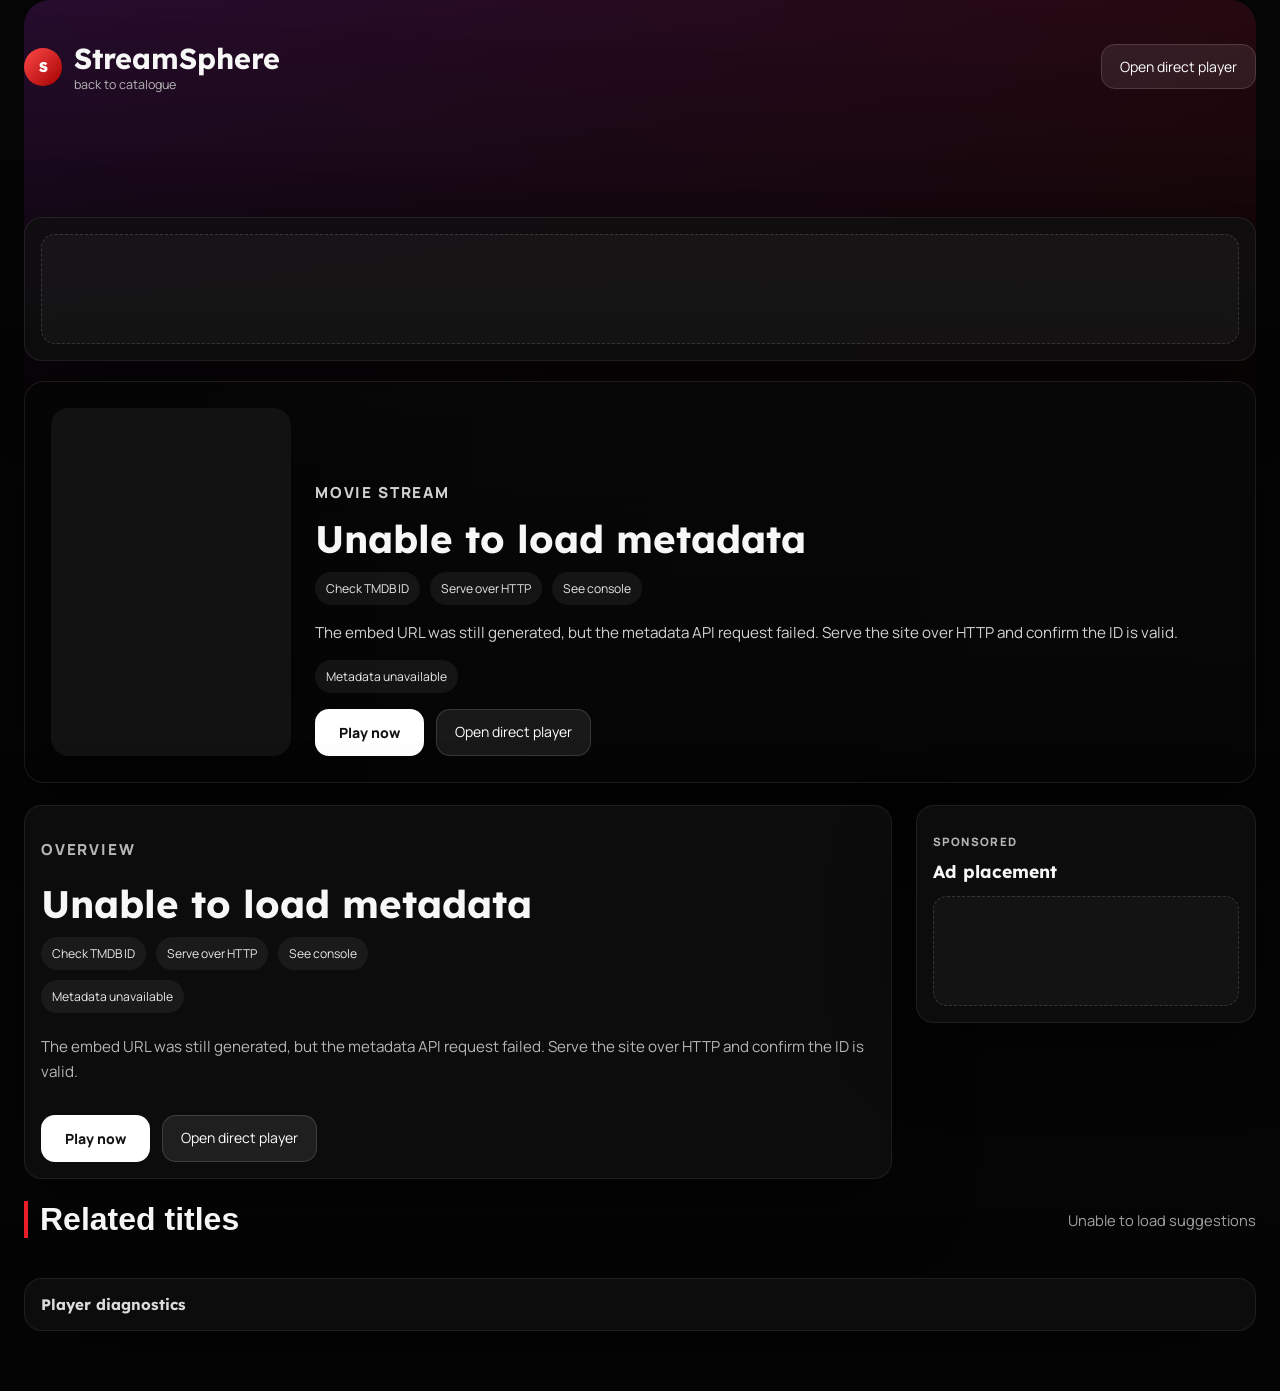
<file: watch.html>
<!DOCTYPE html>
<html lang="en">
  <head>
    <meta charset="UTF-8" />
    <meta name="viewport" content="width=device-width, initial-scale=1.0" />
    <title>Watch | StreamSphere</title>
    <meta
      name="description"
      content="Dedicated watch page using VidKing embed routes and Videasy metadata APIs."
    />
    <link rel="preconnect" href="https://fonts.googleapis.com" />
    <link rel="preconnect" href="https://fonts.gstatic.com" crossorigin />
    <link
      href="https://fonts.googleapis.com/css2?family=Lexend:wght@400;500;600;700;800&family=Manrope:wght@400;500;600;700&display=swap"
      rel="stylesheet"
    />
    <link rel="stylesheet" href="./styles.css" />
  </head>
  <body>
    <div class="watch-page-shell">
      <div class="watch-backdrop" id="watchBackdrop"></div>
      <header class="watch-topbar">
        <a class="brand" href="./index.html">
          <span class="brand-mark">S</span>
          <span class="brand-copy">
            <strong>StreamSphere</strong>
            <span>back to catalogue</span>
          </span>
        </a>
        <div class="watch-actions">
          <a id="openDirectLink" class="secondary-button" href="#" target="_blank" rel="noopener noreferrer">
            Open direct player
          </a>
        </div>
      </header>

      <main class="watch-page-content">
        <section class="watch-stage">
          <div class="watch-ad-band">
            <div class="ad-slot" data-slot="watchTop"></div>
          </div>

          <div class="watch-stage-shell">
            <section class="watch-hero-card" id="watchHeroCard">
              <div class="watch-hero-poster" id="watchPoster"></div>
              <div class="watch-hero-copy">
                <p class="panel-label" id="watchType">Loading type</p>
                <h1 id="watchTitle">Loading title...</h1>
                <div class="watch-facts" id="watchFacts"></div>
                <p id="watchSummary">
                  Pulling metadata from the Videasy database API and preparing the VidKing embed route.
                </p>
                <div class="chip-row" id="watchChips"></div>
                <div class="watch-hero-actions">
                  <button id="playInlineBtn" class="primary-button watch-inline-play" type="button">
                    Play now
                  </button>
                  <a id="openDirectLinkInline" class="secondary-button" href="#" target="_blank" rel="noopener noreferrer">
                    Open direct player
                  </a>
                </div>
              </div>
            </section>

            <div class="player-frame-shell watch-frame" id="watchPlayerShell" hidden>
              <div class="watch-player-toolbar">
                <button id="backToDetailsBtn" class="ghost-button" type="button">Back to details</button>
              </div>
              <iframe
                id="watchFrame"
                title="VidKing Player"
                allow="autoplay; fullscreen"
                allowfullscreen
                loading="eager"
                referrerpolicy="origin"
              ></iframe>
            </div>
          </div>
        </section>

        <section class="watch-detail-section">
          <div class="watch-detail-main sidebar-card">
            <p class="panel-label">Overview</p>
            <h2 id="watchDetailTitle">Loading title...</h2>
            <div class="watch-facts watch-detail-facts" id="watchDetailFacts"></div>
            <div class="chip-row watch-detail-chips" id="watchDetailChips"></div>
            <p id="watchDetailSummary">
              Pulling metadata from the Videasy database API and preparing the VidKing embed route.
            </p>
            <div class="watch-hero-actions">
              <button id="playInlineBtnSecondary" class="primary-button watch-inline-play" type="button">
                Play now
              </button>
              <a id="openDirectLinkDetail" class="secondary-button" href="#" target="_blank" rel="noopener noreferrer">
                Open direct player
              </a>
            </div>
          </div>

          <aside class="watch-detail-side">
            <div class="sidebar-card">
              <p class="panel-label">Sponsored</p>
              <h3>Ad placement</h3>
              <div class="ad-slot" data-slot="watchRail"></div>
            </div>
          </aside>
        </section>

        <section class="related-section">
          <div class="shelf-header">
            <h2 id="relatedHeading">Related titles</h2>
            <div class="shelf-meta" id="relatedMeta">Loading suggestions...</div>
          </div>
          <div class="shelf-grid related-grid" id="relatedGrid"></div>
        </section>

        <section class="watch-utility">
          <details class="sidebar-card diagnostics-card">
            <summary>Player diagnostics</summary>
            <div class="diagnostics-grid">
              <div>
                <p class="panel-label">Current embed URL</p>
                <pre class="message-area" id="watchUrl"></pre>
              </div>
              <div>
                <p class="panel-label">Player events</p>
                <pre class="message-area" id="watchEvents">Waiting for player events...</pre>
              </div>
            </div>
          </details>
        </section>
      </main>
    </div>

    <script src="./config.js"></script>
    <script src="./watch.js"></script>
  </body>
</html>
</file>
<file: styles.css>
:root {
  --bg: #050505;
  --panel: #0d0d0d;
  --panel-soft: #131313;
  --line: rgba(255, 255, 255, 0.08);
  --text: #f7f7f7;
  --muted: #b6b6b6;
  --red: #eb1d27;
  --red-soft: rgba(235, 29, 39, 0.18);
  --shadow: 0 24px 80px rgba(0, 0, 0, 0.45);
  --radius: 24px;
}

* {
  box-sizing: border-box;
}

html {
  scroll-behavior: smooth;
}

body {
  margin: 0;
  background: var(--bg);
  color: var(--text);
  font-family: "Manrope", sans-serif;
}

body.modal-open {
  overflow: hidden;
}

a {
  color: inherit;
  text-decoration: none;
}

button,
input {
  font: inherit;
}

.site-frame {
  min-height: 100vh;
  background:
    radial-gradient(circle at top center, rgba(118, 30, 140, 0.35), transparent 35%),
    linear-gradient(180deg, rgba(4, 4, 4, 0.1) 0%, rgba(4, 4, 4, 0.7) 55%, #050505 100%);
}

.page-shell {
  width: min(1280px, calc(100% - 64px));
  margin: 0 auto;
}

.page-shell-home {
  min-height: 100vh;
}

.hero {
  position: relative;
  min-height: 100vh;
  background-position: center top;
  background-size: cover;
}

.hero-cinematic {
  background-repeat: no-repeat;
}

.hero-overlay {
  position: absolute;
  inset: 0;
  background:
    linear-gradient(180deg, rgba(5, 5, 5, 0.1) 0%, rgba(5, 5, 5, 0.46) 48%, rgba(5, 5, 5, 0.96) 100%),
    radial-gradient(circle at right top, rgba(113, 23, 180, 0.35), transparent 28%);
}

.topbar {
  display: flex;
  align-items: center;
  justify-content: space-between;
  gap: 20px;
}

.topbar-floating {
  position: relative;
  z-index: 2;
  padding-top: 28px;
}

.brand {
  display: inline-flex;
  align-items: center;
  gap: 12px;
}

.brand-mark {
  display: grid;
  place-items: center;
  width: 38px;
  height: 38px;
  border-radius: 999px;
  background: linear-gradient(135deg, #ff4949, #a30000);
  color: white;
  font-family: "Lexend", sans-serif;
  font-weight: 800;
}

.brand-copy {
  display: grid;
}

.brand-copy strong {
  font-size: 1.8rem;
  font-family: "Lexend", sans-serif;
}

.brand-copy span:last-child {
  color: var(--muted);
  font-size: 0.78rem;
}

.nav,
.topbar-actions,
.hero-meta-line,
.hero-actions,
.filter-chips,
.shelf-tabs,
.chip-row {
  display: flex;
  align-items: center;
  gap: 14px;
}

.nav a {
  color: rgba(255, 255, 255, 0.9);
  font-size: 0.96rem;
}

.search-shell {
  display: inline-flex;
  align-items: center;
  gap: 10px;
  padding: 12px 16px;
  border-radius: 999px;
  background: rgba(255, 255, 255, 0.08);
  border: 1px solid rgba(255, 255, 255, 0.1);
}

.country-select-shell {
  display: inline-grid;
  gap: 6px;
  padding: 10px 14px;
  border-radius: 18px;
  background: rgba(255, 255, 255, 0.08);
  border: 1px solid rgba(255, 255, 255, 0.1);
}

.country-select-shell span {
  color: rgba(255, 255, 255, 0.62);
  font-size: 0.72rem;
  font-weight: 700;
  letter-spacing: 0.08em;
  text-transform: uppercase;
}

.country-select {
  min-width: 128px;
  border: 0;
  outline: 0;
  background: transparent;
  color: white;
  font-weight: 700;
  cursor: pointer;
}

.country-select option {
  color: #111;
}

.search-trigger {
  justify-content: space-between;
  min-width: 240px;
  color: white;
}

.search-trigger strong {
  font-weight: 700;
}

.search-shell span {
  color: rgba(255, 255, 255, 0.6);
  font-size: 0.8rem;
  text-transform: uppercase;
  letter-spacing: 0.08em;
}

.search-shell input {
  width: 180px;
  border: 0;
  outline: 0;
  background: transparent;
  color: var(--text);
}

.ghost-button,
.primary-button,
.secondary-button,
.shelf-tab {
  border: 0;
  cursor: pointer;
}

.ghost-button,
.secondary-button {
  padding: 12px 18px;
  border-radius: 14px;
  color: white;
  background: rgba(255, 255, 255, 0.08);
  border: 1px solid rgba(255, 255, 255, 0.14);
}

.home-main {
  position: relative;
  z-index: 2;
}

.hero-content {
  display: flex;
  align-items: flex-end;
  min-height: 66vh;
  padding-top: 120px;
}

.hero-text-stack {
  width: min(560px, 100%);
  padding-bottom: 36px;
}

.hero-kicker {
  color: #ffe18a;
  font-size: 0.86rem;
  font-weight: 800;
  letter-spacing: 0.16em;
  text-transform: uppercase;
}

.hero-text-stack h1,
.watch-sidebar h1 {
  margin: 18px 0 14px;
  font-size: clamp(3rem, 7vw, 5.4rem);
  line-height: 0.92;
  font-family: "Lexend", sans-serif;
}

.hero-meta-line span {
  color: rgba(255, 255, 255, 0.82);
  font-size: 0.96rem;
}

.hero-summary {
  max-width: 520px;
  color: rgba(255, 255, 255, 0.86);
  line-height: 1.75;
  font-size: 1.06rem;
}

.primary-button {
  display: inline-flex;
  align-items: center;
  justify-content: center;
  padding: 14px 24px;
  border-radius: 14px;
  font-weight: 800;
}

.hero-play {
  background: white;
  color: #111;
}

.hero-more {
  background: rgba(255, 255, 255, 0.08);
}

.top-ten-section {
  padding: 22px 0 50px;
}

.top-ten-heading {
  display: flex;
  align-items: center;
  gap: 20px;
  margin-bottom: 26px;
}

.top-ten-title {
  font-size: clamp(4.2rem, 12vw, 7rem);
  line-height: 0.86;
  color: transparent;
  -webkit-text-stroke: 2px var(--red);
  font-family: "Syne", sans-serif;
  font-weight: 800;
}

.top-ten-copy p {
  margin: 0;
  letter-spacing: 0.38em;
  font-weight: 800;
}

.top-ten-grid {
  display: grid;
  grid-template-columns: repeat(5, minmax(0, 1fr));
  gap: 34px;
}

.top-ten-card {
  position: relative;
}

.top-ten-rank {
  position: absolute;
  left: -16px;
  bottom: -16px;
  z-index: 0;
  font-size: 5.2rem;
  line-height: 0.9;
  color: transparent;
  -webkit-text-stroke: 2px var(--red);
  font-family: "Syne", sans-serif;
  font-weight: 800;
}

.top-ten-poster {
  position: relative;
  z-index: 1;
  display: block;
  width: 100%;
  padding: 0;
  border: 0;
  background: transparent;
  cursor: pointer;
}

.top-ten-poster img {
  display: block;
  width: 100%;
  aspect-ratio: 0.72;
  object-fit: cover;
  border-radius: 8px;
  box-shadow: var(--shadow);
}

.content-shelves {
  padding: 24px 0 70px;
  background: #070707;
}

.inline-ad-wrap {
  margin-bottom: 34px;
}

.ad-slot {
  min-height: 110px;
  display: grid;
  place-items: center;
  border-radius: 14px;
  border: 1px dashed rgba(255, 255, 255, 0.15);
  background: rgba(255, 255, 255, 0.03);
  color: #bcbcbc;
  text-align: center;
}

.ad-slot-footer {
  min-height: 90px;
}

.shelf-section {
  margin-bottom: 52px;
}

.shelf-header {
  display: flex;
  align-items: center;
  justify-content: space-between;
  gap: 20px;
  margin-bottom: 18px;
}

.shelf-meta {
  color: rgba(255, 255, 255, 0.64);
  font-size: 0.92rem;
}

.shelf-header h2 {
  margin: 0;
  padding-left: 12px;
  border-left: 4px solid var(--red);
  font-size: 2rem;
  font-family: "Syne", sans-serif;
}

.shelf-tab {
  padding: 0 0 10px;
  background: transparent;
  color: rgba(255, 255, 255, 0.75);
}

.shelf-tab.is-active {
  color: white;
  border-bottom: 2px solid var(--red);
}

.shelf-grid {
  display: grid;
  grid-template-columns: repeat(5, minmax(0, 1fr));
  gap: 14px;
}

.shelf-card {
  min-width: 0;
}

.shelf-card-media {
  position: relative;
  width: 100%;
  min-height: 188px;
  padding: 0;
  overflow: hidden;
  border: 0;
  border-radius: 10px;
  background-color: #1a1a1a;
  background-position: center;
  background-size: cover;
  cursor: pointer;
}

.shelf-badge,
.shelf-score {
  position: absolute;
  top: 8px;
  z-index: 3;
  padding: 6px 9px;
  border-radius: 7px;
  font-size: 0.7rem;
  font-weight: 800;
  letter-spacing: 0.04em;
  box-shadow: 0 8px 18px rgba(0, 0, 0, 0.35);
}

.shelf-badge {
  left: 8px;
  background: rgba(8, 8, 8, 0.9);
  color: rgba(255, 255, 255, 0.96);
  border: 1px solid rgba(255, 255, 255, 0.08);
}

.shelf-score {
  right: 8px;
  background: rgba(235, 29, 39, 0.92);
  color: #ffffff;
}

.shelf-fade {
  position: absolute;
  inset: 0;
  background:
    linear-gradient(180deg, rgba(0, 0, 0, 0.08) 0%, rgba(0, 0, 0, 0.32) 42%, rgba(0, 0, 0, 0.92) 100%),
    linear-gradient(90deg, rgba(0, 0, 0, 0.12), rgba(0, 0, 0, 0));
}

.shelf-caption {
  position: absolute;
  inset: auto 0 0;
  z-index: 2;
  padding: 22px 16px 16px;
  text-align: left;
  background: linear-gradient(180deg, rgba(5, 5, 5, 0), rgba(5, 5, 5, 0.74) 30%, rgba(5, 5, 5, 0.96) 100%);
}

.shelf-caption h3 {
  margin: 0 0 6px;
  color: #ffffff;
  font-size: 1.05rem;
  line-height: 1.2;
  font-weight: 800;
  text-shadow: 0 2px 10px rgba(0, 0, 0, 0.7);
  display: -webkit-box;
  -webkit-box-orient: vertical;
  -webkit-line-clamp: 2;
  overflow: hidden;
}

.shelf-caption p {
  margin: 0;
  color: rgba(255, 255, 255, 0.84);
  font-size: 0.82rem;
  line-height: 1.5;
  text-shadow: 0 1px 8px rgba(0, 0, 0, 0.7);
  display: -webkit-box;
  -webkit-box-orient: vertical;
  -webkit-line-clamp: 2;
  overflow: hidden;
}

.filter-chips {
  flex-wrap: wrap;
}

.filter-chip {
  padding: 8px 14px;
  border-radius: 999px;
  border: 1px solid rgba(255, 255, 255, 0.12);
  background: transparent;
  color: rgba(255, 255, 255, 0.8);
}

.filter-chip.is-active {
  background: var(--red);
  border-color: var(--red);
  color: white;
}

.site-footer {
  display: flex;
  align-items: center;
  justify-content: space-between;
  gap: 24px;
  padding: 18px 0 0;
  border-top: 1px solid var(--line);
  color: var(--muted);
}

.empty-state {
  margin-top: 18px;
  padding: 22px 20px;
  border-radius: 14px;
  border: 1px solid var(--line);
  background: rgba(255, 255, 255, 0.03);
  color: var(--muted);
}

[hidden] {
  display: none !important;
}

.empty-state strong {
  display: block;
  margin-bottom: 8px;
  color: white;
}

.search-modal {
  position: fixed;
  inset: 0;
  z-index: 40;
}

.search-modal-backdrop {
  position: absolute;
  inset: 0;
  background: rgba(0, 0, 0, 0.72);
  backdrop-filter: blur(10px);
}

.search-modal-panel {
  position: relative;
  width: min(760px, calc(100% - 32px));
  max-height: calc(100vh - 48px);
  margin: 24px auto;
  padding: 28px;
  border-radius: 26px;
  background: rgba(8, 8, 8, 0.94);
  border: 1px solid rgba(255, 255, 255, 0.08);
  box-shadow: var(--shadow);
  overflow: auto;
}

.search-modal-head {
  display: flex;
  align-items: flex-end;
  justify-content: space-between;
  gap: 18px;
  margin-bottom: 18px;
}

.search-modal-head h2 {
  margin: 10px 0 0;
  font-family: "Syne", sans-serif;
  font-size: 2rem;
}

.search-head-actions {
  display: flex;
  gap: 10px;
}

.search-type-select {
  padding: 12px 14px;
  border-radius: 14px;
  border: 1px solid rgba(255, 255, 255, 0.12);
  background: #0d0d0d;
  color: white;
}

.search-modal-input {
  display: grid;
  gap: 10px;
}

.search-modal-input span {
  color: rgba(255, 255, 255, 0.7);
  font-size: 0.9rem;
  font-weight: 700;
}

.search-modal-input input {
  width: 100%;
  padding: 18px 110px 18px 18px;
  border-radius: 18px;
  border: 1px solid rgba(255, 255, 255, 0.1);
  background: #050505;
  color: white;
  font-size: 1.1rem;
}

.search-modal-input {
  position: relative;
}

.search-clear-btn {
  position: absolute;
  right: 12px;
  bottom: 10px;
  padding: 10px 12px;
  border-radius: 12px;
  border: 0;
  background: rgba(255, 255, 255, 0.08);
  color: white;
  cursor: pointer;
}

.search-modal-results {
  margin-top: 18px;
  padding-top: 8px;
}

.search-results-meta {
  margin-bottom: 12px;
  color: rgba(255, 255, 255, 0.68);
  font-size: 0.92rem;
}

.search-results-list {
  display: grid;
  gap: 12px;
  max-height: min(52vh, 560px);
  overflow-y: auto;
  padding-right: 4px;
}

.search-result-item {
  display: grid;
  grid-template-columns: 68px minmax(0, 1fr);
  gap: 14px;
  align-items: center;
  width: 100%;
  padding: 14px;
  border-radius: 18px;
  border: 1px solid rgba(255, 255, 255, 0.06);
  background: #0d0d0d;
  color: white;
  text-align: left;
  cursor: pointer;
}

.search-result-poster {
  display: block;
  width: 68px;
  aspect-ratio: 0.7;
  border-radius: 10px;
  background-position: center;
  background-size: cover;
  background-color: #1a1a1a;
}

.search-result-copy {
  display: grid;
  gap: 4px;
  min-width: 0;
}

.search-result-copy strong,
.search-result-copy span,
.search-result-copy small {
  min-width: 0;
}

.search-result-copy strong {
  font-size: 1.2rem;
  white-space: nowrap;
  overflow: hidden;
  text-overflow: ellipsis;
}

.search-result-copy span {
  color: rgba(255, 255, 255, 0.72);
}

.search-result-copy small {
  color: rgba(255, 255, 255, 0.64);
  display: -webkit-box;
  -webkit-box-orient: vertical;
  -webkit-line-clamp: 2;
  overflow: hidden;
}

.search-empty-state {
  padding: 24px 18px;
  border-radius: 18px;
  background: #0d0d0d;
  border: 1px solid rgba(255, 255, 255, 0.06);
}

.search-empty-state strong {
  display: block;
  margin-bottom: 8px;
}

.site-footer strong {
  display: block;
  margin-bottom: 8px;
  color: white;
}

.footer-ad {
  width: min(420px, 100%);
}

.watch-page-shell {
  position: relative;
  width: min(1280px, calc(100% - 48px));
  margin: 0 auto;
  padding: 24px 0 60px;
  font-size: 14px;
}

.watch-backdrop {
  position: absolute;
  inset: 0 0 auto;
  height: 420px;
  border-radius: 26px;
  background:
    linear-gradient(180deg, rgba(5, 5, 5, 0.12), rgba(5, 5, 5, 0.94)),
    linear-gradient(120deg, rgba(130, 33, 160, 0.3), rgba(235, 29, 39, 0.16));
  background-position: center;
  background-size: cover;
}

.watch-topbar,
.watch-page-content {
  position: relative;
  z-index: 1;
}

.watch-topbar {
  display: flex;
  align-items: center;
  justify-content: space-between;
  gap: 16px;
  padding: 16px 0;
}

.watch-page-content {
  display: grid;
  gap: 22px;
  margin-top: 108px;
}

.watch-stage,
.watch-detail-side,
.watch-utility {
  display: grid;
  gap: 20px;
}

.watch-stage-shell {
  border-radius: 20px;
  overflow: hidden;
  border: 1px solid var(--line);
  background: rgba(9, 9, 9, 0.72);
  box-shadow: var(--shadow);
}

.watch-hero-card {
  display: grid;
  grid-template-columns: 240px minmax(0, 1fr);
  gap: 24px;
  min-height: 400px;
  padding: 26px;
  background:
    linear-gradient(90deg, rgba(5, 5, 5, 0.9), rgba(5, 5, 5, 0.62)),
    linear-gradient(180deg, rgba(255, 255, 255, 0.02), rgba(255, 255, 255, 0));
}

.watch-hero-poster {
  min-height: 320px;
  border-radius: 18px;
  background-color: #121212;
  background-position: center;
  background-size: cover;
  box-shadow: var(--shadow);
}

.watch-hero-copy {
  align-self: end;
}

.watch-hero-copy h1,
.watch-detail-main h2 {
  margin: 8px 0 12px;
  font-family: "Lexend", sans-serif;
  font-size: clamp(1.7rem, 3vw, 2.8rem);
  line-height: 1.02;
}

.watch-hero-actions,
.watch-detail-actions {
  display: flex;
  flex-wrap: wrap;
  gap: 12px;
  margin-top: 16px;
}

.watch-inline-play {
  background: white;
  color: #111;
}

.watch-detail-section {
  display: grid;
  grid-template-columns: minmax(0, 1.3fr) 340px;
  gap: 24px;
}

.watch-ad-band,
.player-frame-shell,
.sidebar-card {
  border-radius: 18px;
  background: rgba(15, 15, 15, 0.82);
  border: 1px solid var(--line);
  box-shadow: var(--shadow);
}

.watch-ad-band,
.sidebar-card {
  padding: 16px;
}

.watch-frame {
  min-height: 0;
  overflow: hidden;
}

.watch-frame iframe {
  display: block;
  width: 100%;
  aspect-ratio: 16 / 9;
  min-height: 0;
  height: auto;
  border: 0;
}

.watch-player-toolbar {
  display: flex;
  justify-content: flex-end;
  padding: 12px 12px 0;
}

.panel-label {
  color: #ff8c8c;
  text-transform: uppercase;
  letter-spacing: 0.12em;
  font-size: 0.72rem;
  font-weight: 800;
}

.watch-facts {
  display: flex;
  flex-wrap: wrap;
  gap: 10px;
  margin-bottom: 12px;
}

.watch-facts span,
.chip-row span {
  padding: 8px 11px;
  border-radius: 999px;
  background: rgba(255, 255, 255, 0.06);
  color: rgba(255, 255, 255, 0.9);
  font-size: 0.76rem;
}

.watch-hero-copy p,
.watch-detail-main p {
  font-size: 0.95rem;
  line-height: 1.65;
  color: rgba(255, 255, 255, 0.82);
}

.watch-detail-main {
  display: grid;
}

.watch-detail-facts {
  margin: 0 0 10px;
}

.watch-detail-chips {
  margin-bottom: 6px;
}

.watch-detail-side {
  align-content: start;
}

.watch-detail-side .sidebar-card h3 {
  margin: 8px 0 14px;
  font-family: "Lexend", sans-serif;
  font-size: 1.1rem;
}

.diagnostics-card summary {
  list-style: none;
  cursor: pointer;
  font-family: "Lexend", sans-serif;
  font-size: 0.95rem;
  font-weight: 700;
  color: rgba(255, 255, 255, 0.86);
}

.diagnostics-card summary::-webkit-details-marker {
  display: none;
}

.diagnostics-grid {
  display: grid;
  gap: 14px;
  margin-top: 14px;
}

.related-section .shelf-grid {
  grid-template-columns: repeat(5, minmax(0, 1fr));
}

.sidebar-card p,
.sidebar-card pre {
  color: var(--muted);
}

.message-area {
  padding: 14px;
  border-radius: 12px;
  background: rgba(255, 255, 255, 0.03);
  white-space: pre-wrap;
  overflow-wrap: anywhere;
}

@media (max-width: 1100px) {
  .top-ten-grid,
  .shelf-grid,
  .related-section .shelf-grid {
    grid-template-columns: repeat(2, minmax(0, 1fr));
  }

  .watch-detail-section {
    grid-template-columns: 1fr;
  }

  .watch-hero-card {
    grid-template-columns: 1fr;
  }

  .watch-hero-poster {
    min-height: 260px;
  }

  .site-footer,
  .topbar {
    flex-direction: column;
    align-items: flex-start;
  }
}

@media (max-width: 760px) {
  .page-shell,
  .watch-page-shell {
    width: min(100% - 24px, 1280px);
  }

  .nav,
  .topbar-actions,
  .hero-meta-line,
  .hero-actions,
  .shelf-tabs {
    flex-wrap: wrap;
  }

  .hero-content {
    min-height: 58vh;
  }

  .hero-text-stack h1 {
    font-size: 2.8rem;
  }

  .top-ten-grid,
  .shelf-grid,
  .related-section .shelf-grid {
    grid-template-columns: 1fr 1fr;
  }

  .watch-page-shell {
    font-size: 13px;
  }

  .watch-page-content {
    margin-top: 88px;
  }

  .watch-hero-card {
    padding: 18px;
    min-height: 0;
  }

  .watch-frame,
  .watch-frame iframe {
    min-height: 0;
  }

  .watch-detail-section {
    gap: 18px;
  }

  .watch-hero-copy h1,
  .watch-detail-main h2 {
    font-size: 1.8rem;
  }

  .top-ten-heading,
  .shelf-header {
    flex-direction: column;
    align-items: flex-start;
  }

  .search-shell {
    width: 100%;
  }

  .search-trigger {
    min-width: 0;
  }

  .search-modal-panel {
    max-height: calc(100vh - 16px);
    margin: 8px auto;
    padding: 20px;
  }

  .search-modal-head {
    flex-direction: column;
    align-items: stretch;
  }
}
</file>
